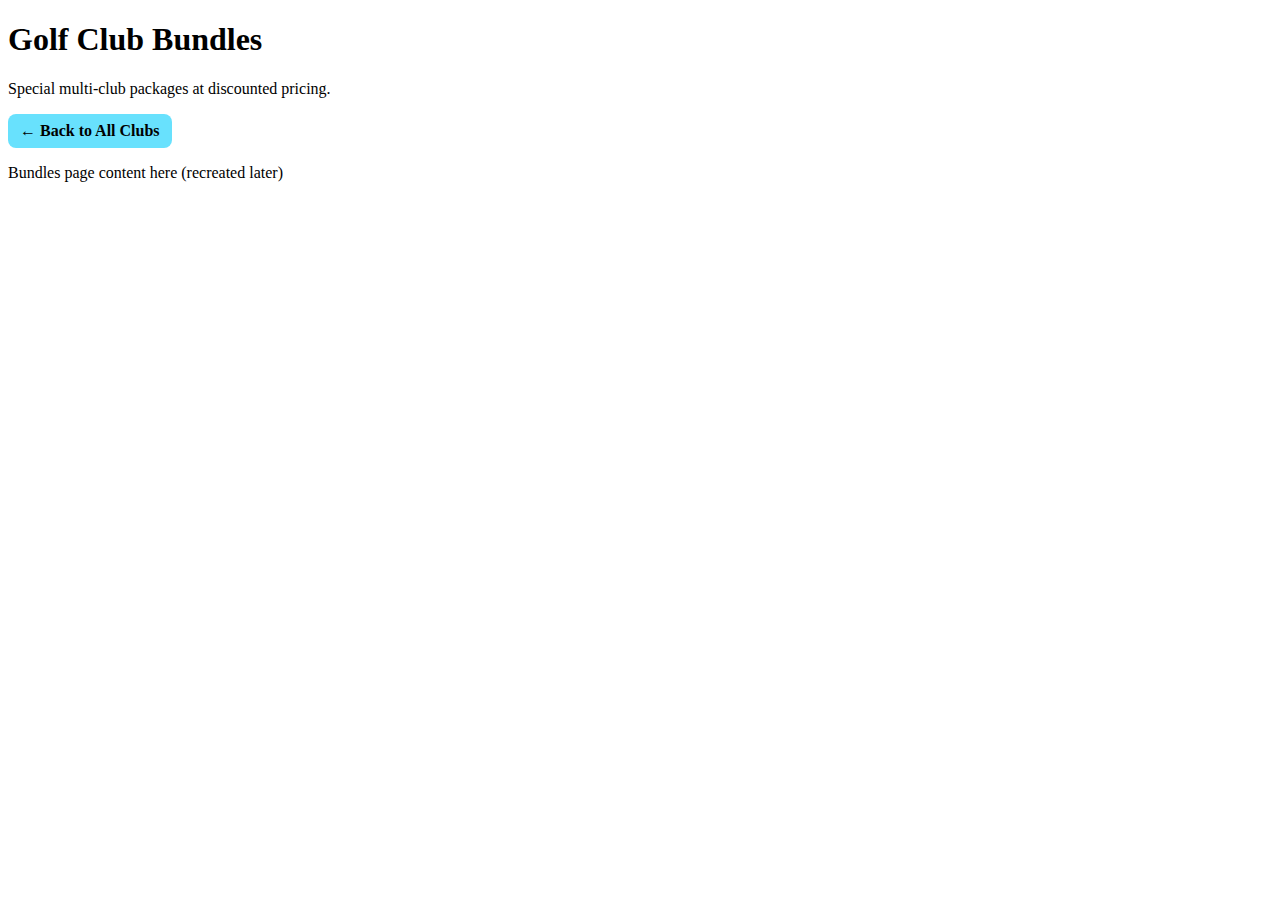
<file: golf_storefront_site_with_bundles/bundles.html>
<!doctype html>
<html lang="en">
<head>
  <meta charset="utf-8" />
  <meta name="viewport" content="width=device-width, initial-scale=1" />
  <title>Bundles - Golf Storefront</title>
  <link rel="stylesheet" href="assets/styles.css" />
</head>
<body>
  <header class="site-header">
    <h1>Golf Club Bundles</h1>
    <p>Special multi-club packages at discounted pricing.</p>
    <p><a href="index.html" class="btn outline">← Back to All Clubs</a></p>
  </header>
  <main><p>Bundles page content here (recreated later)</p></main>
</body>
</html>
</file>
<file: golf_storefront_site_with_bundles/assets/styles.css>
.btn { display:inline-block; padding:8px 12px; border-radius:8px; background:#68e1fd; color:#000; text-decoration:none; font-weight:bold; }
</file>
